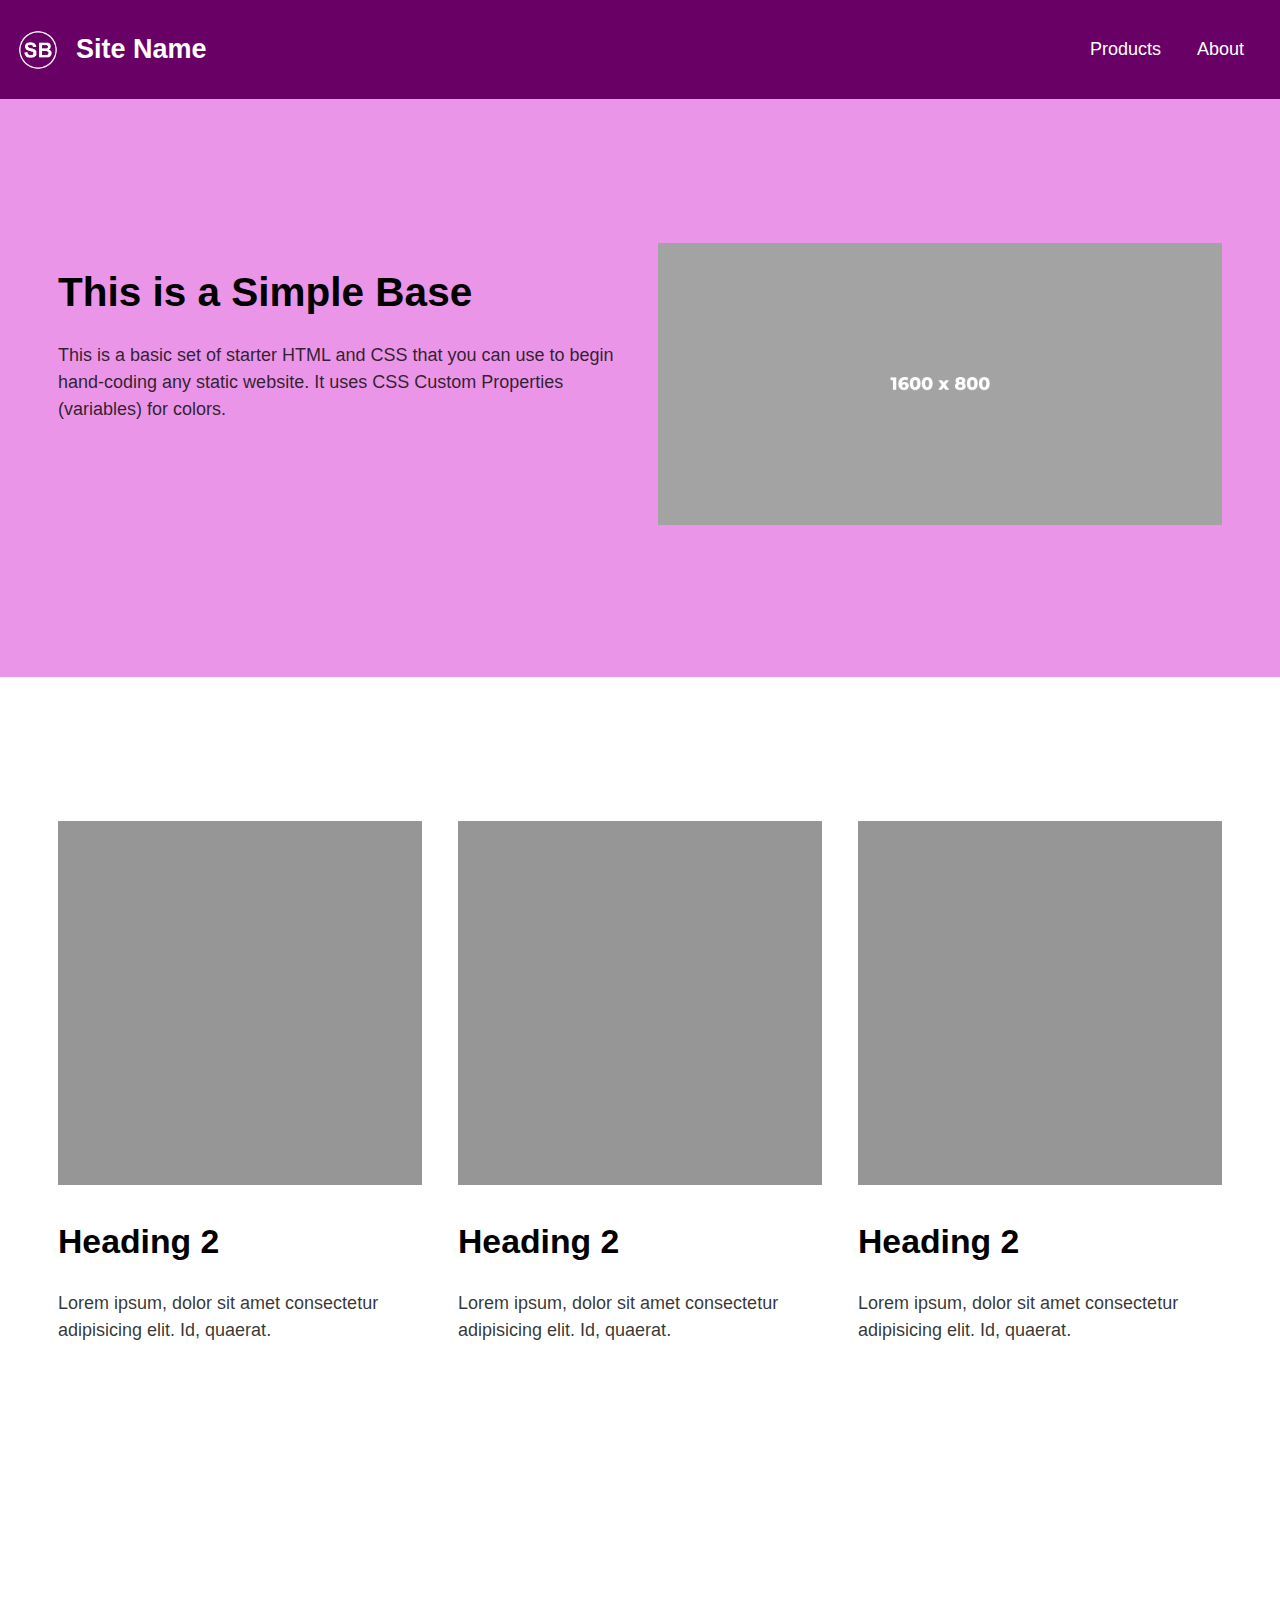
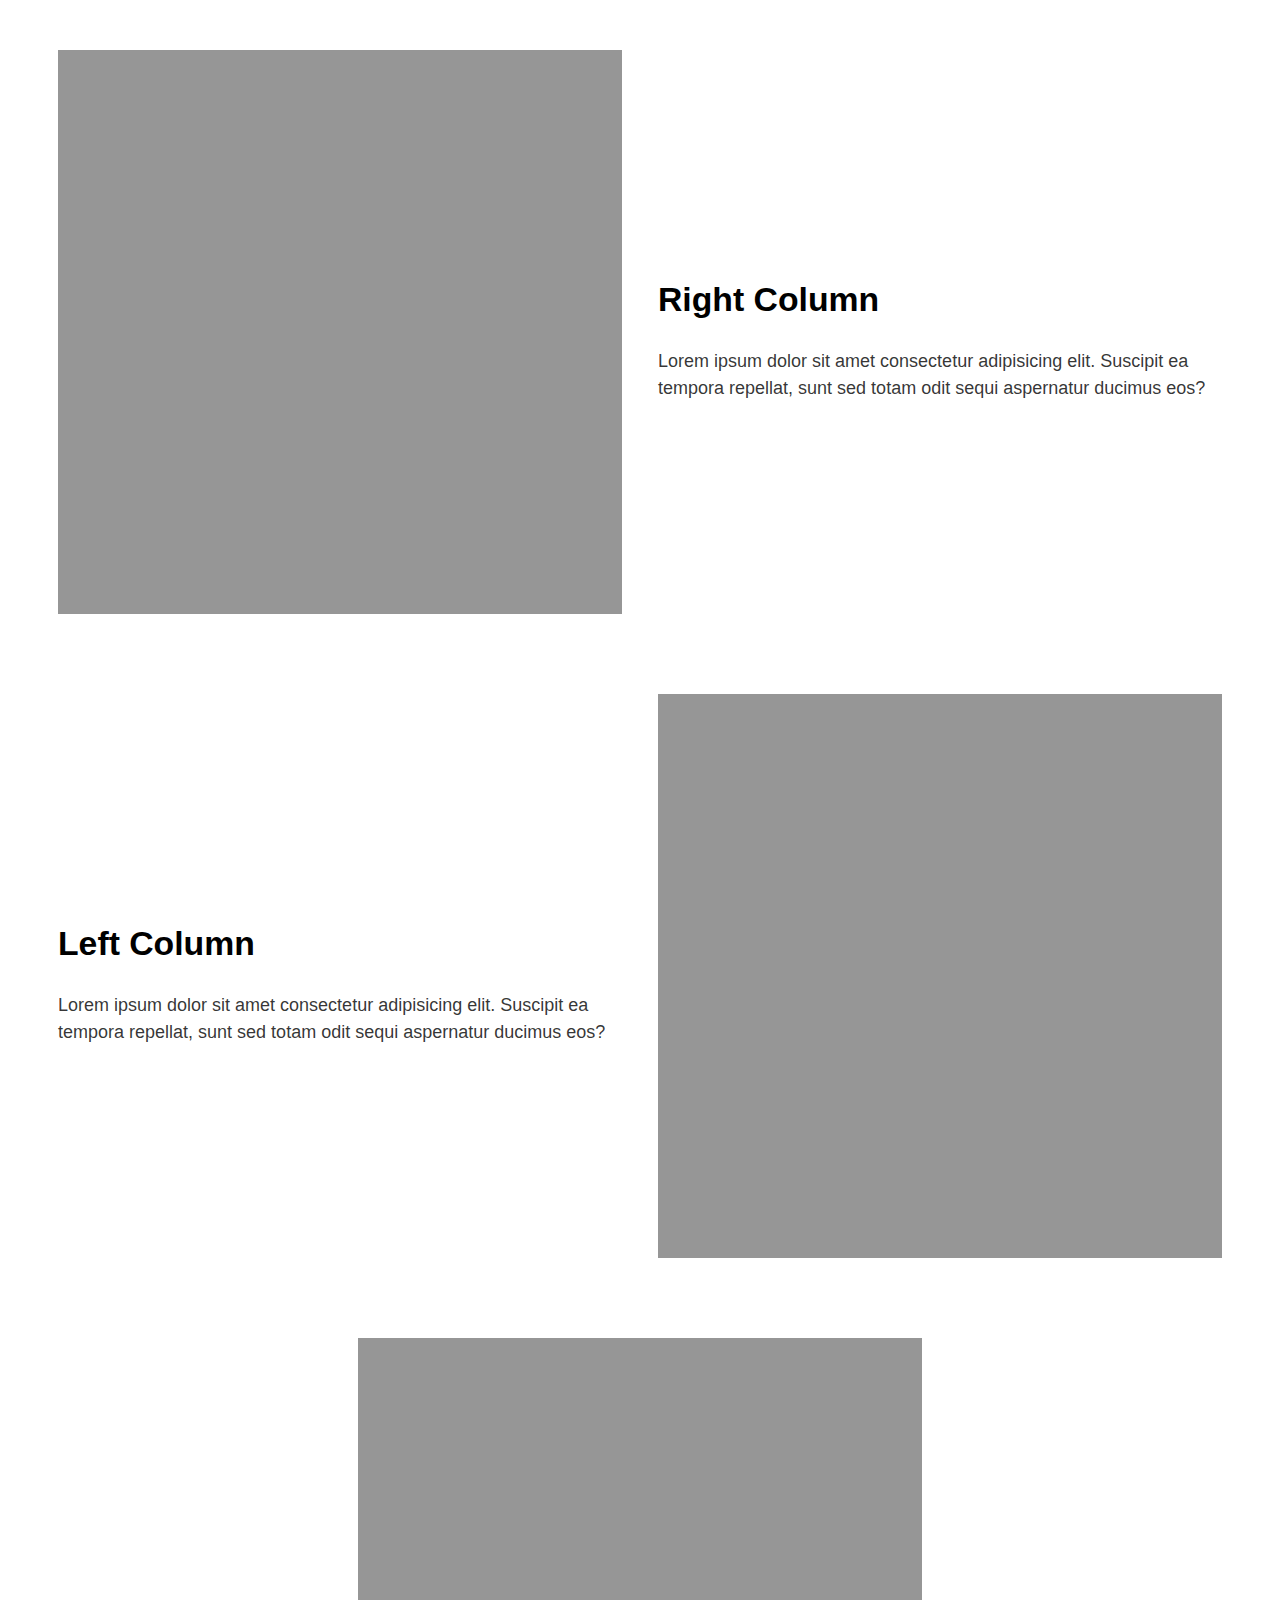
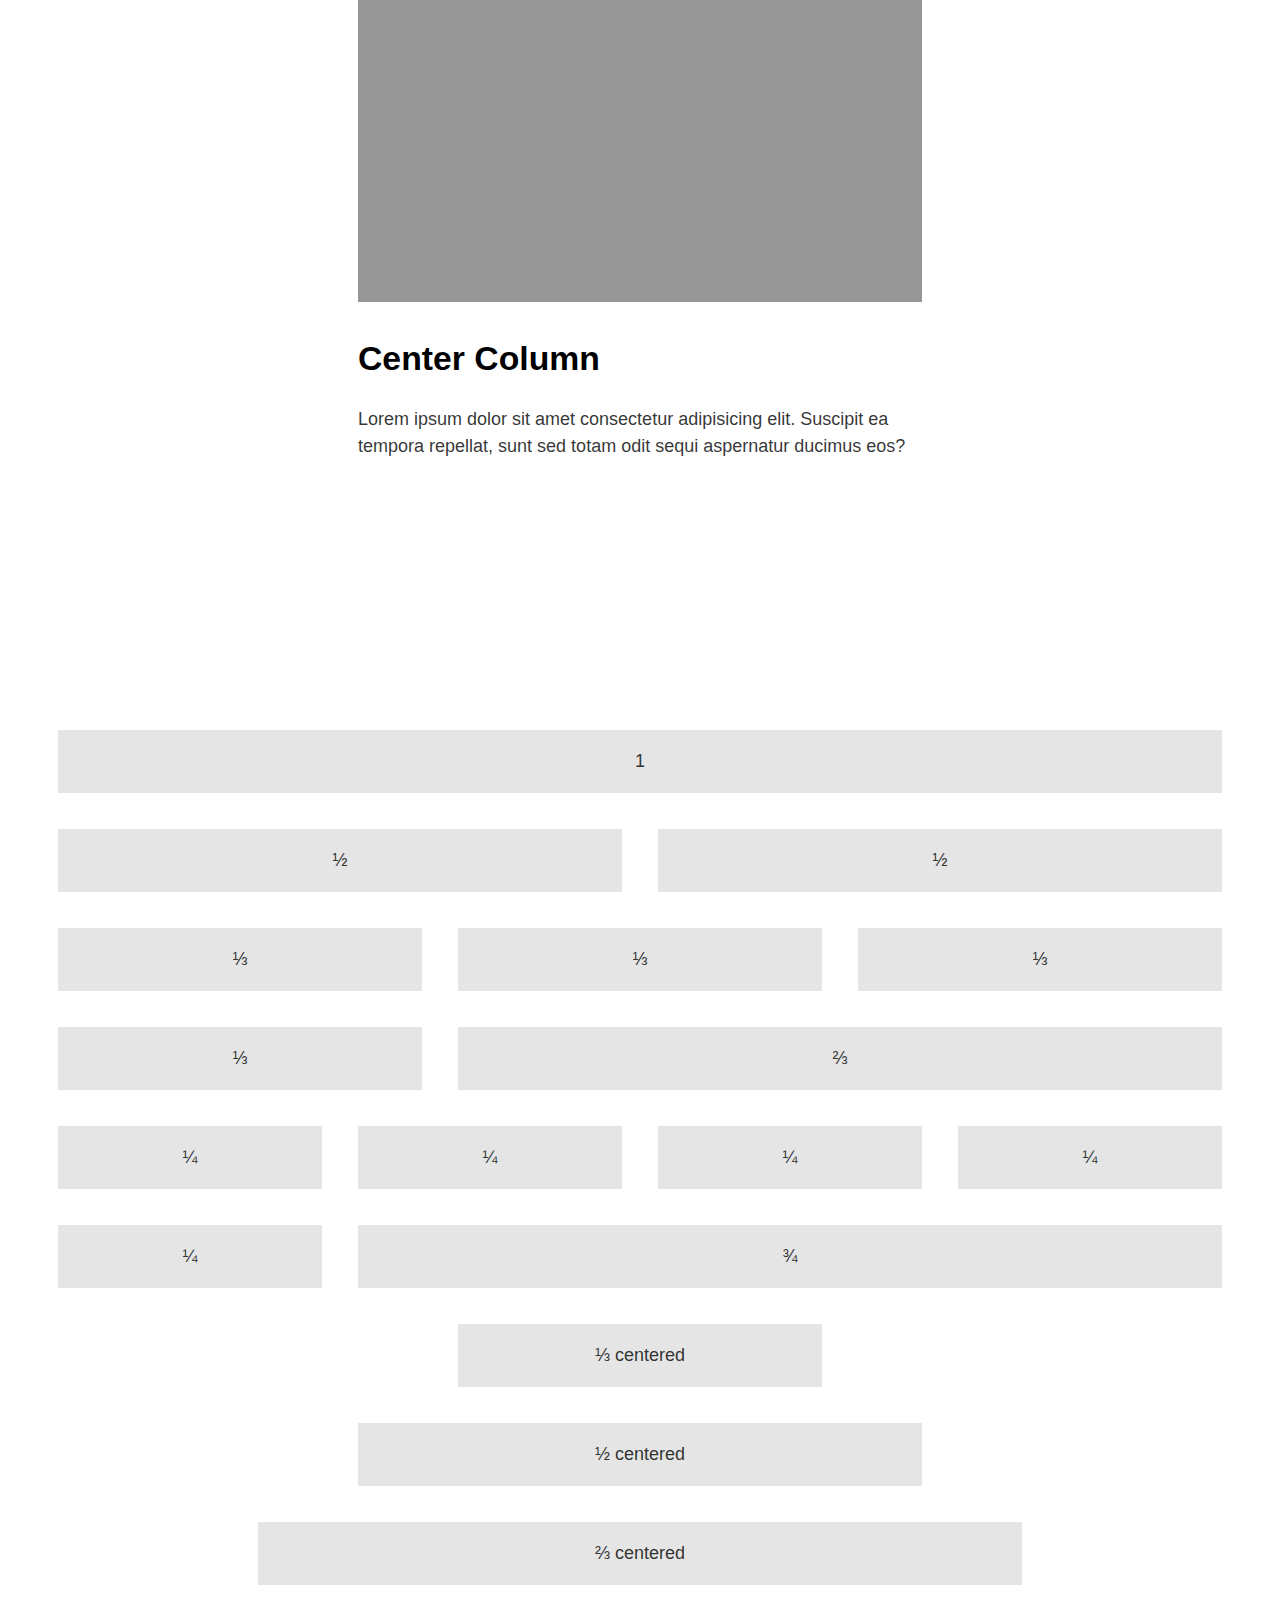
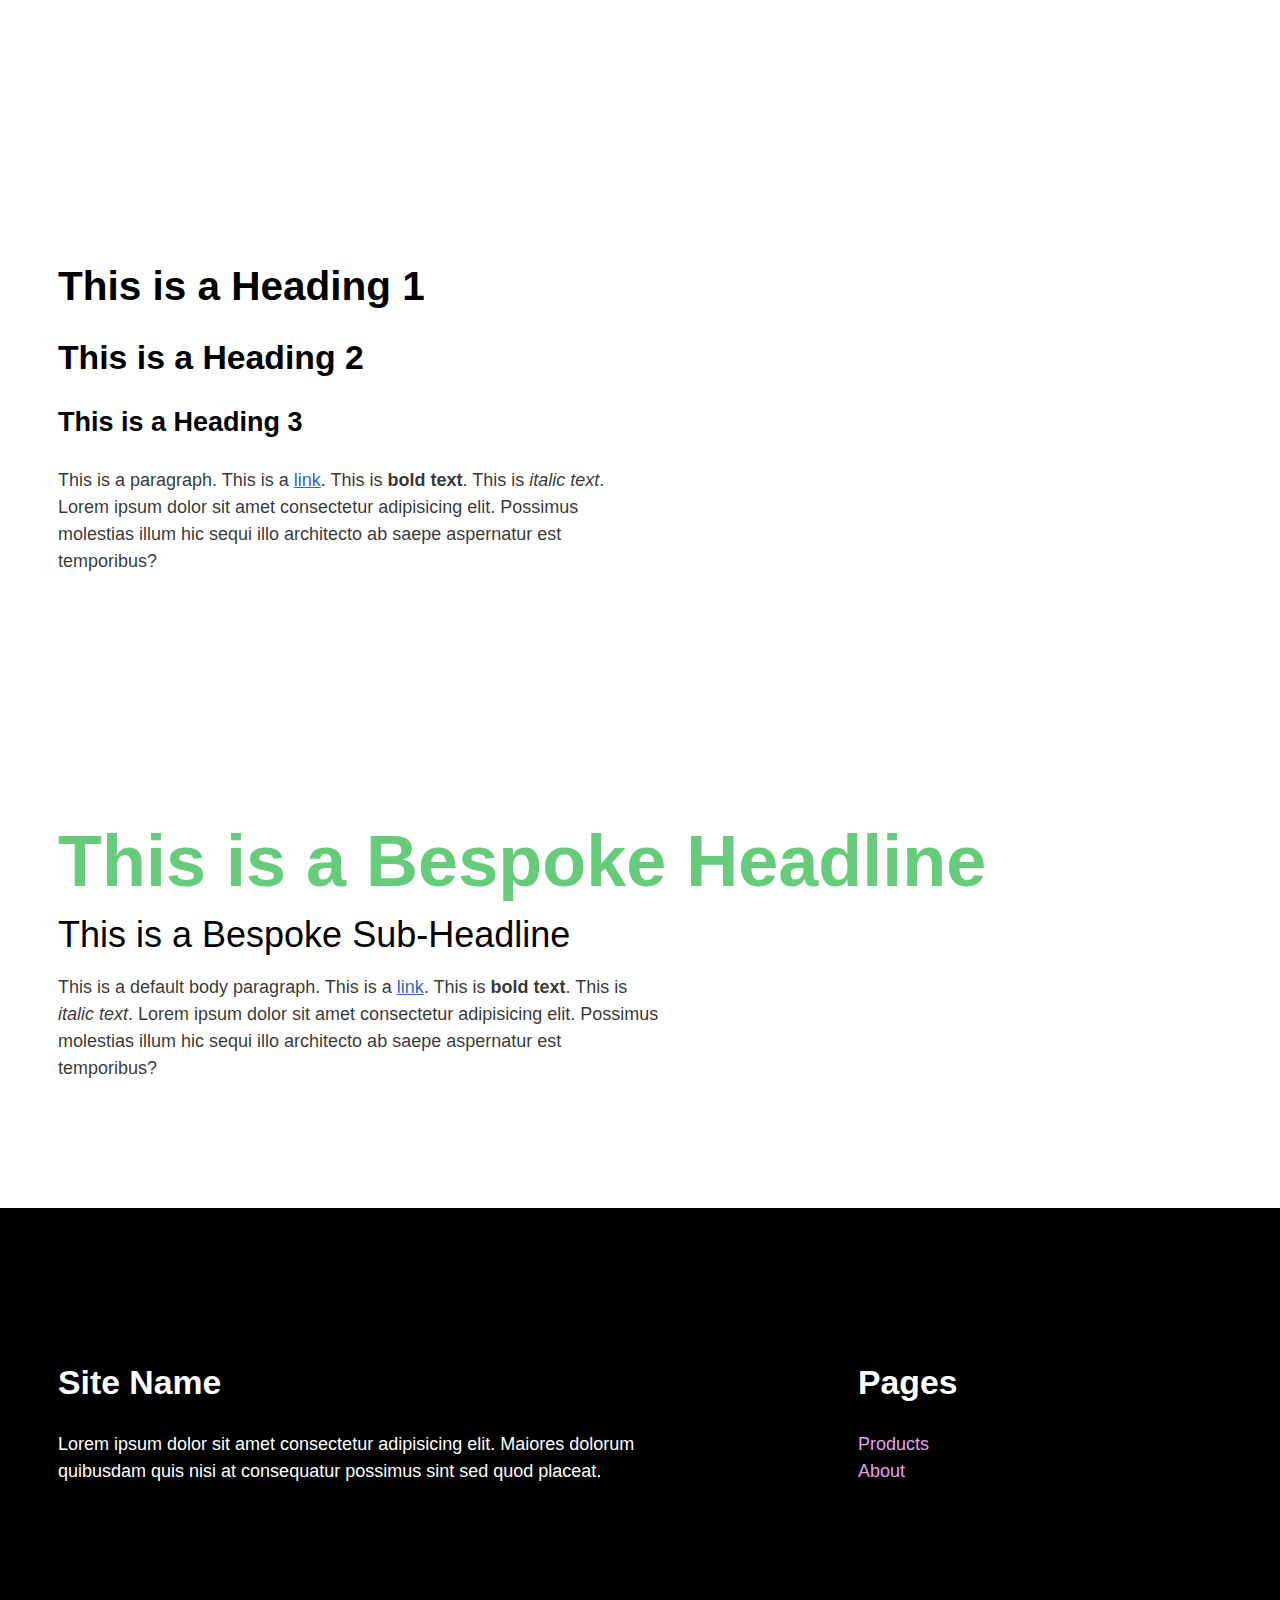
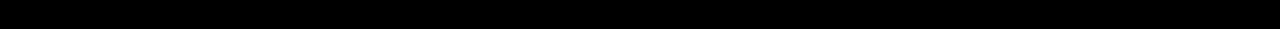
<file: index.html>
<!DOCTYPE html>
<html lang="en">

<head>
    <meta charset="UTF-8">
    <meta name="viewport" content="width=device-width, initial-scale=1.0">
    <title>Simple Base</title>
    <link rel="stylesheet" href="css/style.css">
</head>

<body>

<header class="site-header">
    <div class="site-logo">
        <a href="index.html"><img src="img/logowhite.png" alt="Site Name Logo" width="40" height="40"></a>
        <h1><a href="index.html">Site Name</a></h1>
    </div>
    <nav class="site-nav">
        <ul>
            <li><a href="products.html">Products</a></li>
            <li><a href="about.html">About</a></li>
        </ul>
    </nav>
</header>

<main class="site-main">
    <section class="hero">
        <div class="container">
            <div class="row">
                <div class="one-half">
                    <h1>This is a Simple Base</h1>
                    <p>This is a basic set of starter HTML and CSS that you can use to begin hand-coding any static website. It uses CSS Custom Properties (variables) for colors.</p>
                </div>
                <div class="one-half">
                    <img src="img/placeholder-1600x800.gif" alt="Hero Image" width="1600" height="800">
                </div>
            </div>
        </div>
        
    </section>
    <section>
        <div class="container">
        <div class="row">
            <div class="one-third">
                <img src="img/placeholder-800x800.gif" alt="Thumb Image" width="800" height="800">
                <h2>Heading 2</h2>
                <p>Lorem ipsum, dolor sit amet consectetur adipisicing elit. Id, quaerat.</p>
            </div>
            <div class="one-third">
                <img src="img/placeholder-800x800.gif" alt="Thumb Image" width="800" height="800">
                <h2>Heading 2</h2>
                <p>Lorem ipsum, dolor sit amet consectetur adipisicing elit. Id, quaerat.</p>
            </div>
            <div class="one-third">
                <img src="img/placeholder-800x800.gif" alt="Thumb Image" width="800" height="800">
                <h2>Heading 2</h2>
                <p>Lorem ipsum, dolor sit amet consectetur adipisicing elit. Id, quaerat.</p>
            </div>
        </div>
        </div>
    </section>

    <section>
        <div class="container">

            <div class="row vertical-centered">
                <div class="one-half">
                    <img src="img/placeholder-800x800.gif" alt="placeholder">
                </div>

                <div class="one-half">
                    <h2>Right Column</h2>
                    <p>Lorem ipsum dolor sit amet consectetur adipisicing elit. Suscipit ea tempora repellat, sunt sed totam odit sequi aspernatur ducimus eos?</p>
                </div>
            </div>

        <div class="row vertical-centered swapped">
            <div class="one-half">
                <img src="img/placeholder-800x800.gif" alt="placeholder">
        </div>

        <div class="one-half">
            <h2>Left Column</h2>
            <p>Lorem ipsum dolor sit amet consectetur adipisicing elit. Suscipit ea tempora repellat, sunt sed totam odit sequi aspernatur ducimus eos?</p>
        </div>
    </div>

    <div class="row">
                <div class="one-half centered">
                    <img src="img/placeholder-800x800.gif" alt="placeholder">
                    <h2>Center Column</h2>
                    <p>Lorem ipsum dolor sit amet consectetur adipisicing elit. Suscipit ea tempora repellat, sunt sed totam odit sequi aspernatur ducimus eos?</p>
                </div>
            </div>
</div>
</section>

    <section class="demo">
        <div class="container">
        <div class="row">
            <div class="one-whole">
                <p>1</p>
            </div>
        </div>
        <div class="row">
            <div class="one-half">
                <p>&frac12;</p>
            </div>
            <div class="one-half">
                <p>&frac12;</p>
            </div>
        </div>
        <div class="row">
            <div class="one-third">
                <p>&frac13;</p>
            </div>
            <div class="one-third">
                <p>&frac13;</p>
            </div>
            <div class="one-third">
                <p>&frac13;</p>
            </div>
        </div>

        <div class="row">
            <div class="one-third">
                <p>&frac13;</p>
            </div>
            <div class="two-thirds">
                <p>&frac23;</p>
            </div>
        </div>

        <div class="row">
            <div class="one-fourth">
                <p>&frac14;</p>
            </div>
            <div class="one-fourth">
                <p>&frac14;</p>
            </div>
            <div class="one-fourth">
                <p>&frac14;</p>
            </div>
            <div class="one-fourth">
                <p>&frac14;</p>
            </div>
        </div>

        <div class="row">
            <div class="one-fourth">
                <p>&frac14;</p>
            </div>
            <div class="three-fourth">
                <p>&frac34;</p>
            </div>
        </div>


        <div class="row">
            <div class="one-third centered">
                <p>&frac13; centered</p>
            </div>
        </div>
        <div class="row">
            <div class="one-half centered">
                <p>&frac12; centered</p>
            </div>
        </div>

        <div class="row">
            <div class="two-thirds centered">
                <p>&frac23; centered</p>
            </div>
        </div>
    </section>
   
   <section>
     <div class="container">
        <h1>This is a Heading 1</h1>
        <h2>This is a Heading 2</h2>
        <h3>This is a Heading 3</h3>
        <p>This is a paragraph. This is a <a href="#">link</a>. This is <strong>bold text</strong>. This is <em>italic text</em>. Lorem ipsum dolor sit amet consectetur adipisicing elit. Possimus molestias illum hic sequi illo architecto ab saepe aspernatur est temporibus?</p>
    </div>
</section>
<section>
        <div class="container">
        <h1 class="headline">This is a Bespoke Headline</h1>
        <h2 class="subheadline">This is a Bespoke Sub-Headline</h2>
        <p>This is a default body paragraph. This is a <a href="#">link</a>. This is <strong>bold text</strong>. This is <em>italic text</em>. Lorem ipsum dolor sit amet consectetur adipisicing elit. Possimus molestias illum hic sequi illo architecto ab saepe aspernatur est temporibus?</p>
        </div>
    </section>
    
</main>

<footer class="site-footer">
    <div class="container">

        <div class="row">

            <div class="two-thirds">
                <h2>Site Name</h2>
                <p>Lorem ipsum dolor sit amet consectetur adipisicing elit. Maiores dolorum quibusdam quis nisi at consequatur possimus sint sed quod placeat.</p>
            </div>

            <div class="one-third">
                <h2>Pages</h2>
                <nav class="site-nav">
                    <ul>
                        <li><a href="products.html">Products</a></li>
                        <li><a href="about.html">About</a></li>
                    </ul>
                </nav>
            </div>

        </div>
    </div>
</footer>

</body>

</html>
</file>
<file: css/style.css>
/* 
CSS TABLE OF CONTENTS

# GLOBAL
    # GLOBAL VARIABLES (CUSTOM PROPERTIES)
    # GLOBAL RESETS
    # CLOBAL COLORS
    # GLOBAL TYPOGRAPHY
    # GLOBAL MEDIA (eg Images)

# LAYOUT
    # MEDI QUERIES (W/ RSPONSIVE TYPOGRAPHY)
    # CONTAINER
    # GRID (ROWS & COLUMNS)

# PAGE STRUCTURE (BASE TEMPLATE)
    # HEADER
        # SITE LOGO
        # SITE NAV
    # MAIN
        #SECTIONS
    # FOOTER

# CUSTOM STYLING
    #CUSTOM TYPE BLOCK/SPECIMEN

*/


/* -------------- */
/* GLOBAL STYLING */
/* -------------- */


/* SET GLOBAL VARIABLES */
:root {

    /* BASE COLORS */
    --color-body-background: rgb(255 255 255 / 1);
    --color-body-text: rgb(0 0 0 / .8);
    --color-headings: rgb(0 0 0 / 1);
    --color-links: rgb(51 102 204 / 1);
    --color-links-dark: rgb(0 51 153 / 1);
    --color-accent-color: rgb(102, 204, 124);
    --color-header-bg: rgb(105, 0, 102);
    --color-header-links: rgb(255, 255, 255);
    --color-hero-bg: rgb(234, 149, 231);
    --color-footer-bg: rgb(0 0 0 / 1);
    --color-footer-text: rgb(255, 255, 255);
    --color-footer-links: rgb(227, 162, 238);


    /* BASE TYPOGRAPHY */
    --font-body: Helvetica, Arial, sans-serif;
    --font-headings: Georgia, sans-serif;

    /* MEASUREMENT UNITS */
    --gridgap: 2em;

}

/* GLOBAL RESETS */
body { margin: 0;}
* { box-sizing: border-box; }


/* SET GLOBAL COLORS */
body {
    background: var(--color-body-background);
    color: var(--color-body-text);
}
h1, h2, h3 {
    color: var(--color-headings);
}

a {
    color: var(--color-links);
}
a:hover {
    color: var(--color-links-dark);
}

/* SET GLOBAL TYPOGRAPHY */
body {
    font-family: var(--font-body);
    line-height: 1.5;
}
h1, h2, h3 {
    font-family: var(--font-headings);
}

h1 {
    font-size: 2.25em;
    line-height: 1.1;
}

h2 {
    font-size: 1.875em;
    line-height: 1.2;
}

h3 {
    font-size: 1.5em;
    line-height: 1.3;
}

p {
    max-width: 60ch;
}

/* MEDIA QUERIES W/ RESPONSIVE TYPOGRAPHY */


body {
    font-size: 87.5%;}

@media (min-width:768px) {
    body {font-size: 100%;}
}

@media (min-width:1250px) {
    body {font-size: 112.5%;}
}

/* RESPONSIVE IMAGES */
img {
    max-width: 100%;
    height: auto;
}

/* CONTAINER */
.container {
    max-width: 1200px;
    margin: 0 auto;
    padding: 0 1em;
}

/* GRID SYSTEM */
.row {
    --gridgap: 2em;
    padding-top: 2em;
    padding-bottom: 2em;
}
@media (min-width: 768px) {
    .row {
        display: grid;
        grid-template-columns: repeat(12, 1fr);
        gap: var(--gridgap);
    }

.row.vertical-centered {
    align-items: center;
}

.row.swapped > *:first-child {
    order: 2;
}

.row.swapped > *:last-child {
    order: 1;
}

.one-whole { grid-column: span 12 / span 12; }
.one-half { grid-column: span 6 / span 6; }
.one-third { grid-column: span 4 / span 4; }
.two-thirds { grid-column: span 8 / span 8;}
.one-fourth { grid-column: span 3 / span 3; }
.three-fourth { grid-column: span 9 / span 9; }

.one-half.centered { grid-column-start: 4; }
.one-third.centered { grid-column-start: 5; }
.two-thirds.centered { grid-column-start: 3; }
}

/* DEMO GRID ONLY */
.demo .row {
    margin-bottom: 0;
    padding: 0;
}

.demo .row > * {
    background: rgb(0 0 0 / .1);
    padding: 1em;
    text-align: center;
    margin-bottom: var(--gridgap);
}

.demo p {
    margin: 0;
    max-width: none;
}

/* ------------------------ */
/* -----PAGE STRUCTURE----- */
/* ------------------------ */

.site-header {
    background-color: var(--color-header-bg);
    padding: 1em;
    display: flex;
    justify-content: space-between;
    align-items: center;
}

.site-header .site-logo {
    display: flex;
    align-items: center;
    gap: 1em;
}

.site-header img {
    display: block;
}

.site-header h1 {
    margin: 0;
    font-size: 1.5em;
}

.site-header a {
    text-decoration: none;
    color: var(--color-header-links);
}

.site-header .site-nav ul {
    display: flex;
    list-style: none;
    margin: 0;
}

.site-header .site-nav a {
    display: block;
    padding: 1em;
}

/* SITE MAIN */
.site-main {
}

/* ALL SECTION */
section {
    padding-top: 6em;
    padding-bottom: 6em;
}

/* HERO SECTION */
.hero {
    background-color: var(--color-hero-bg);
}

/* SITE FOOTER */
.site-footer {
    background-color: var(--color-footer-bg);
    color: var(--color-footer-text);
    padding: 5em 0;
}

.site-footer h1,
.site-footer h2,
.site-footer h3 {
    color: var(--color-footer-text);
}


.site-footer .site-nav ul {
    list-style: none;
    margin: 0;
    padding: 0;
}

.site-footer a {
    text-decoration: none;
    color: var(--color-footer-links);
}



/* ------------------------ */
/* -----CUSTOM STYLING----- */
/* ------------------------ */


/* CUSTOM TYPE BLOCK: HEADLINE AND SUB HEADLINE */
.headline {
    font-size: 4em;
    color: var(--color-accent-color);
    margin: 1rem 0;
    line-height: 1;
}

.subheadline {
    font-size: 2em;
    font-weight: normal;
    margin: 1rem 0;
}
</file>
